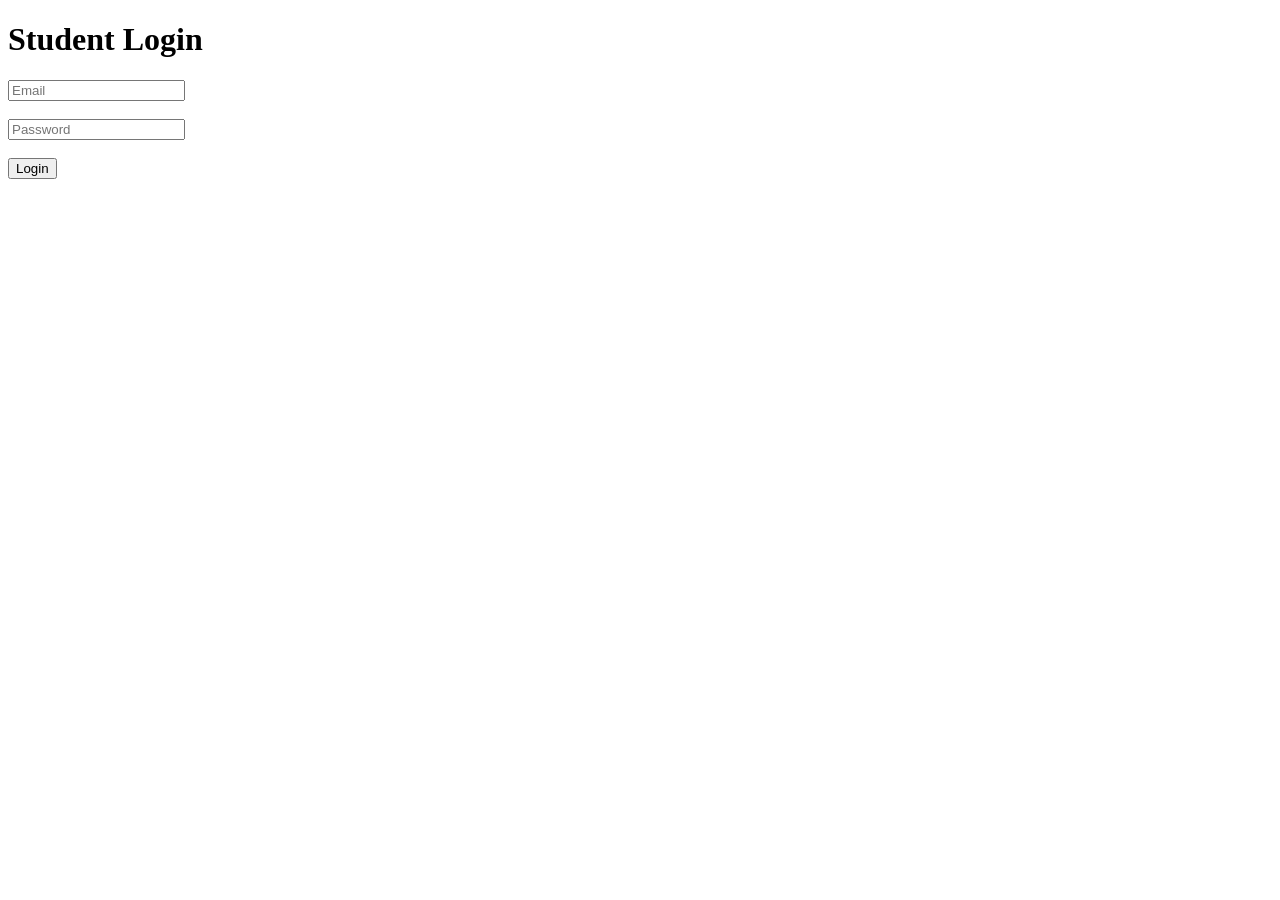
<file: templates/login.html>
<!DOCTYPE html>
<html>
<head>
    <title>Login</title>
</head>
<body>

<h1>Student Login</h1>

<form>
    <input type="email" placeholder="Email">
    <br><br>
    <input type="password" placeholder="Password">
    <br><br>
    <button type="submit">Login</button>
</form>

</body>
</html>
</file>
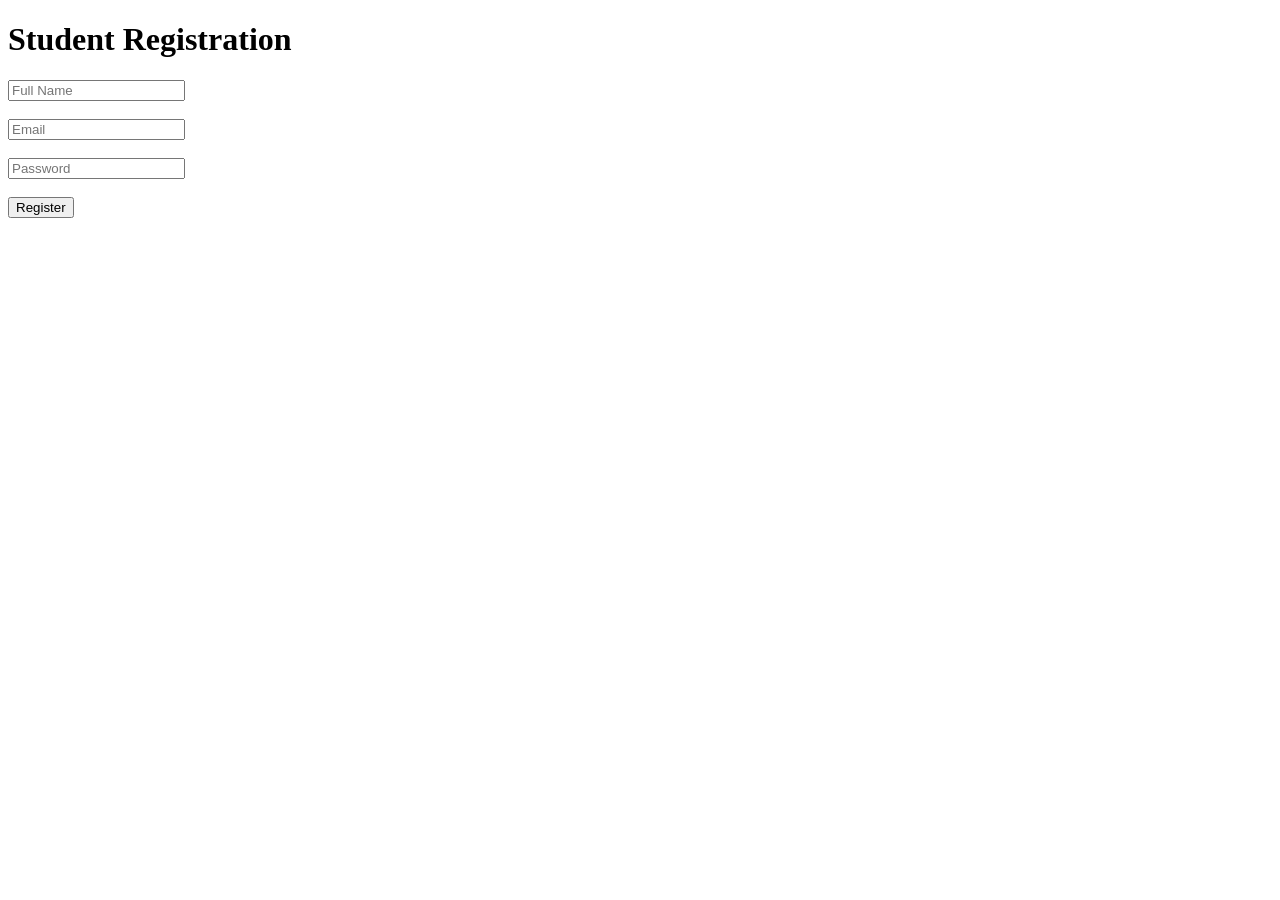
<file: templates/register.html>
<!DOCTYPE html>
<html>
<head>
    <title>Register</title>
</head>
<body>

<h1>Student Registration</h1>

<form>
    <input type="text" placeholder="Full Name">
    <br><br>
    <input type="email" placeholder="Email">
    <br><br>
    <input type="password" placeholder="Password">
    <br><br>
    <button type="submit">Register</button>
</form>

</body>
</html>
</file>
